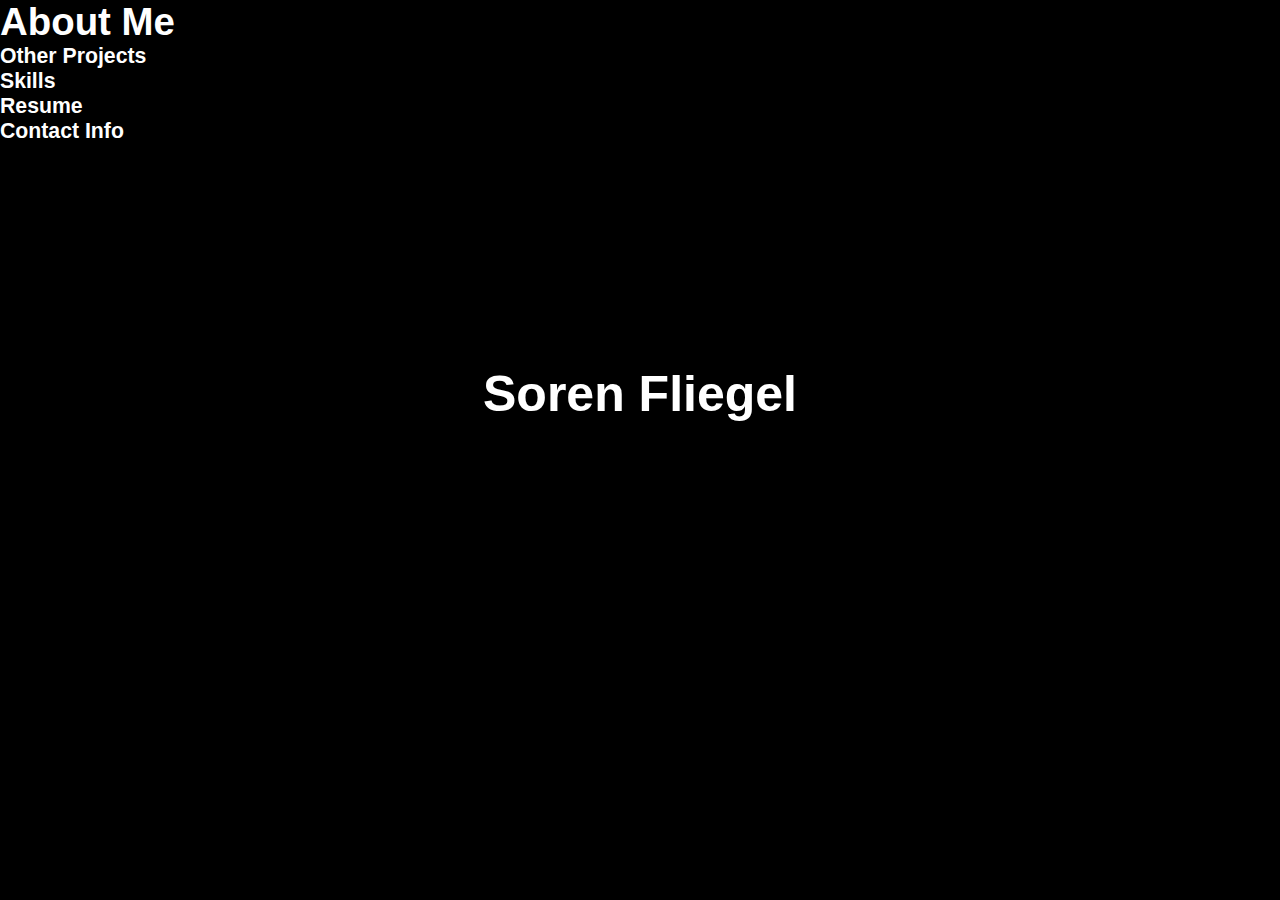
<file: index.html>
<!DOCTYPE html>
<!-- file:///Users/sorenfliegel/Downloads/PersonalProjects/PortfolioWebsite/index.html -->
<html lang="en">
    <head>
        <title>Soren's Website</title>
        <meta charset="UTF-8">
        <meta http-equiv="X-UA-Compatible" content="IE=edge">
        <meta name="viewport" content="width=device-width, initial-scale=1.0">
        <link href="style.css" rel="stylesheet">
    </head>
    
    <body class="index">
        <div class="head-bar">
            <a href="about.html"><h5>About Me</h5></a>
            <a href="unscramble.html"><h5>Other Projects</h5></a>
            <a href="about.html"><h5>Skills</h5></a>
            <a href="about.html"><h5>Resume</h5></a>
            <a href="about.html"><h5>Contact Info</h5></a>
        </div>

        <div class="back-img">
            <div class="back-text">
              <h1 style="font-size:50px">Soren Fliegel</h1>
            </div>
        </div>

    <script src="script.js"></script>
    </body>
</html>
</file>
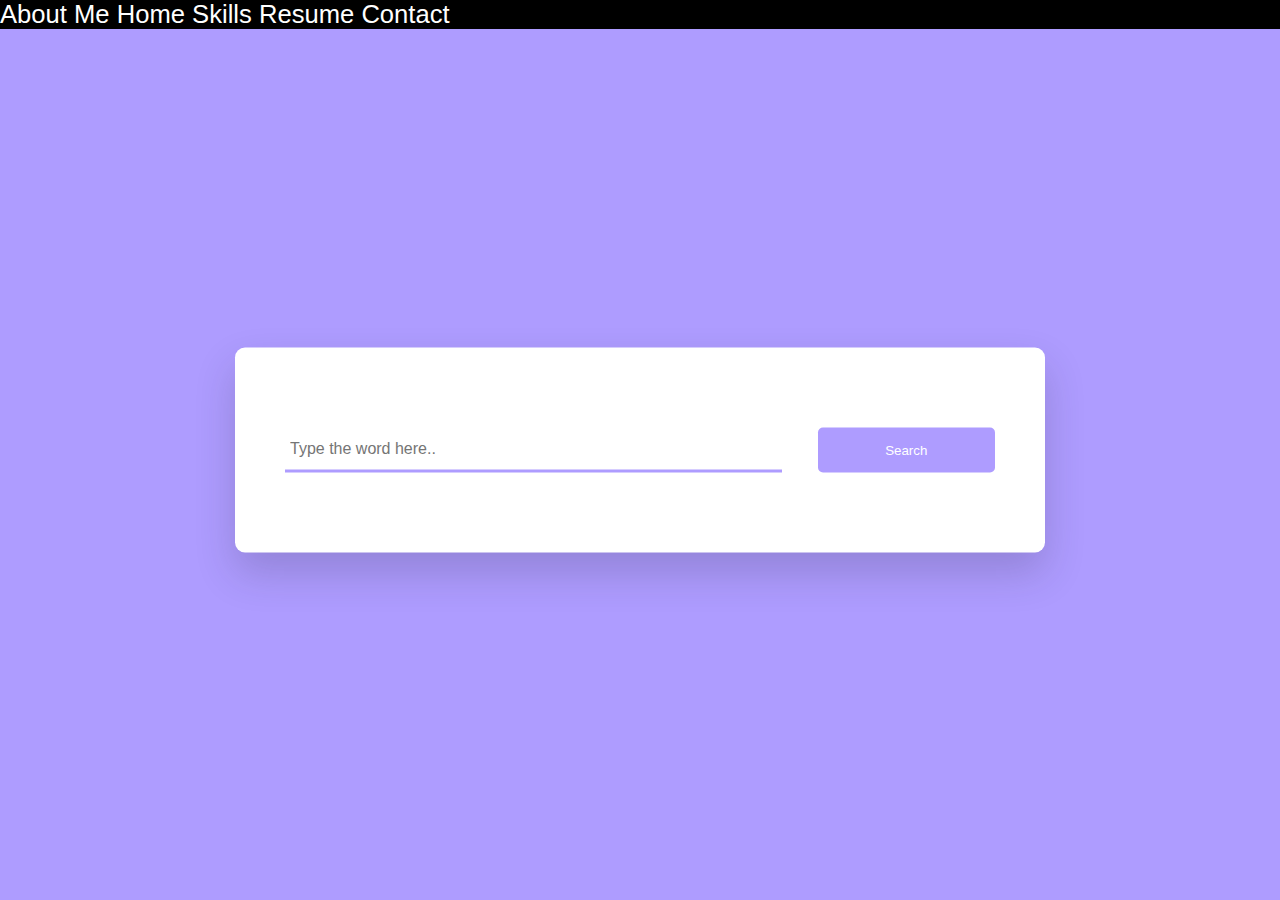
<file: unscramble.html>
<!DOCTYPE html>
<!-- file:///Users/sorenfliegel/Downloads/PersonalProjects/PortfolioWebsite/index.html -->
<html lang="en">
    <head>
        <title>Unscramble Game</title>
        <meta charset="UTF-8">
        <meta http-equiv="X-UA-Compatible" content="IE=edge">
        <meta name="viewport" content="width=device-width, initial-scale=1.0">
        <link href="style.css" rel="stylesheet">
    </head>
    
    <body>
        <div class="head-bar">
            <a href="about.html">About Me</a>
            <a href="index.html">Home</a>
            <a href="about.html">Skills</a>
            <a href="about.html">Resume</a>
            <a href="about.html">Contact</a>
        </div>

        <div class="container">
            <div class="search-box">
                <input
                    type="text"
                    placeholder="Type the word here.."
                    id="inp-word"
                    />
                <button id="search-btn">Search</button>
            </div>
            <div class="result" id="result"></div>
        </div>

    <script>
        
    </script>
    </body>
</html>
</file>
<file: style.css>
.index {
    margin: 0;
    font-family: Arial, Helvetica, sans-serif;
    background-color: black;
  }

  .back-img {
    background-image: url("https://images.unsplash.com/photo-1444703686981-a3abbc4d4fe3?ixlib=rb-4.0.3&ixid=MnwxMjA3fDB8MHxwaG90by1wYWdlfHx8fGVufDB8fHx8&auto=format&fit=crop&w=1740&q=80");
    background-color: black;
    height: 500px;
    width: 100%;
    background-position: bottom center;
    background-repeat: no-repeat;
    background-size: cover;
    position: relative;
  }
  
  .back-text {
    text-align: center;
    position: absolute;
    top: 50%;
    left: 50%;
    transform: translate(-50%, -50%);
    color: rgb(255, 255, 255);
  }

  .head-bar {
    color:rgb(255, 255, 255);
    background-color: black;
    font-size:2vw;
    text-align: justify;
  }


a:link, a:visited {
  color: white;
  text-decoration: none;
}
a:link:active, a:visited:active{
  color: white;
}

h5:hover {
  font-size:3vw;
}








* {
  padding: 0;
  margin: 0;
  box-sizing: border-box;
}
*:not(i) {
  font-family: "Poppins", sans-serif;
}
body {
  background-color: #ae9cff;
}
.container {
  background-color: #ffffff;
  width: 90vmin;
  position: absolute;
  transform: translate(-50%, -50%);
  top: 50%;
  left: 50%;
  padding: 80px 50px;
  border-radius: 10px;
  box-shadow: 0 20px 40px rgba(38, 33, 61, 0.2);
}
.search-box {
  width: 100%;
  display: flex;
  justify-content: space-between;
}
.search-box input {
  padding: 5px;
  width: 70%;
  border: none;
  outline: none;
  border-bottom: 3px solid #ae9cff;
  font-size: 16px;
}
.search-box button {
  padding: 15px 0;
  width: 25%;
  background-color: #ae9cff;
  border: none;
  outline: none;
  color: #ffffff;
  border-radius: 5px;
}
.result {
  position: relative;
}
.result h3 {
  font-size: 30px;
  color: #1f194c;
}
.result .word {
  display: flex;
  justify-content: space-between;
  margin-top: 80px;
}
.result button {
  background-color: transparent;
  color: #ae9cff;
  border: none;
  outline: none;
  font-size: 18px;
}
.result .details {
  display: flex;
  gap: 10px;
  color: #b3b6d4;
  margin: 5px 0 20px 0;
  font-size: 14px;
}
.word-meaning {
  color: #575a7b;
}
.word-example {
  color: #575a7b;
  font-style: italic;
  border-left: 5px solid #ae9cff;
  padding-left: 20px;
  margin-top: 30px;
}
.error {
  margin-top: 80px;
  text-align: center;
}

 .otherprojects {
  align-items: center;
  background-color: var(--bg-color);
  display: flex;
  height: 100vh;
  justify-content: center;
  margin: 0px;
  overflow: hidden;
  padding: 0px;
}

#cards {
  display: flex;
  flex-wrap: wrap;
  gap: 8px;
  max-width: 916px;
  width: calc(100%-20px);
}

.card{
  background-color: rgba(255, 255, 255, 0.02);
  border: 1px solid rgba(255, 255, 255, 0.1);
  border-radius: 10px;
  cursor: pointer;
  height: 260px;
  position: relative;
  width: 300px;
}

.card::before{
  background: radial-gradient(800px circle at var(--mouse-x) var(--mouse-y), rgba(255, 255, 255, 0.06), transparent 40%);
  border-radius: inherit;
  content: "";
  height: 100%;
  left: 0px;
  top: 0px;
  position: absolute;
  width: 100%;
  z-index: 2;
  opacity: 0;
  transition: opacity 500ms;
}

.card:hover::before {
  opacity: 1;
}
</file>
